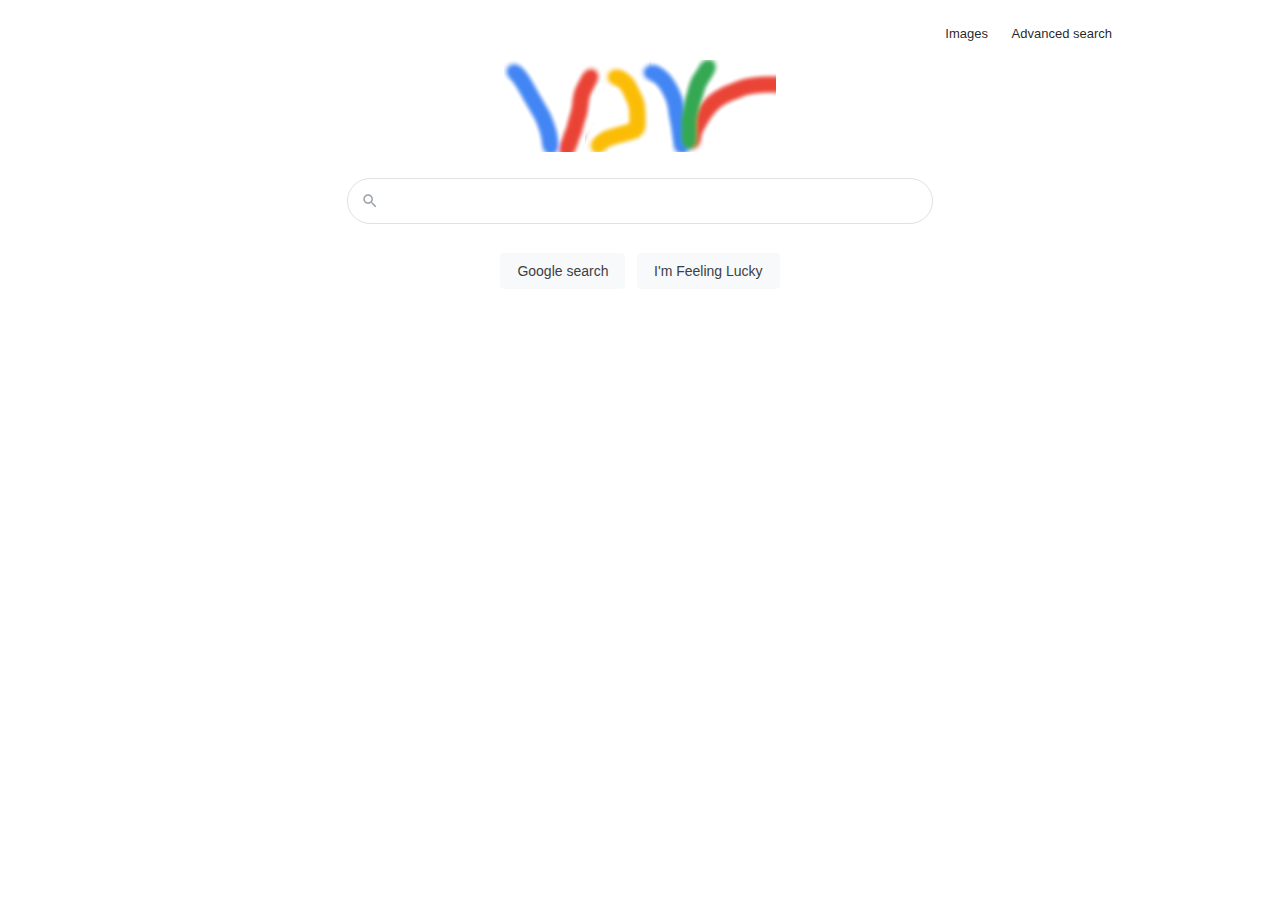
<file: index.html>
<!DOCTYPE html>
<html lang="en">
<head>
    <meta charset="UTF-8">
    <title>CS50w project0 Search</title>
    <link rel="stylesheet" href="mycss.css">


</head>
<body style="font-family: Arial; font-size:13px; margin:0;">

   <div class="topbarlev0">
        <div class="topbarlev1" >
            <div style="margin:20px; ">
                <a  href="finale2.html">Images</a>
                <a style="margin:20px;white-space:nowrap" href="finale3.html">Advanced search</a>
            </div>
        </div>
   </div>

    <div class="logoBar">
        <div class="logoCell">
            <img src="colori.png" alt="logo" width="272" height="92">

        </div>
    </div>

    <div class="formBand">
        <form action="https://www.google.it/search" method="GET" role="search">
             <div class="formCell">
                <div class="myRNNXgb">
                     <span class="magGlass">
                         <svg focusable="false" xmlns="http://www.w3.org/2000/svg" viewBox="0 0 24 24">
                             <path d="M15.5 14h-.79l-.28-.27A6.471 6.471 0 0 0 16 9.5 6.5 6.5 0 1 0 9.5 16c1.61 0 3.09-.59 4.23-1.57l.27.28v.79l5 4.99L20.49 19l-4.99-5zm-6 0C7.01 14 5 11.99 5 9.5S7.01 5 9.5 5 14 7.01 14 9.5 11.99 14 9.5 14z"></path>
                         </svg>
                     </span>
                     <input class="intext" type="text" name="q" >
                </div>
                 <div style="padding-top:18px">
                        <center>
                            <input class="gbqfba" name="btnK" type="submit" role="button" value="Google search">
                            <input class="gbqfba" name="btnI" type="submit" role="button" value="I'm Feeling Lucky">
                        </center>
                </div>
             </div>
        </form>
    </div>

</body>
</html>
</file>
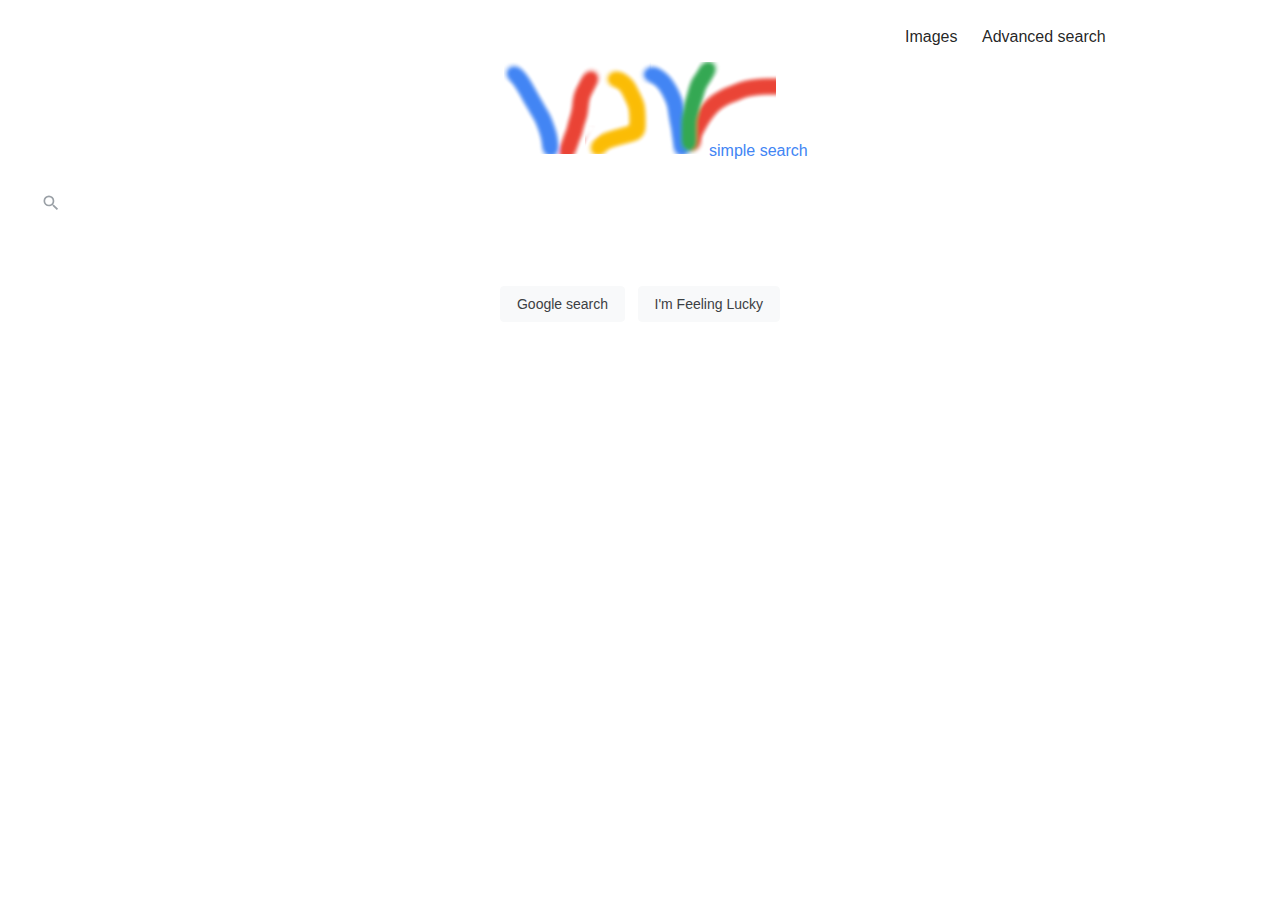
<file: finale1.html>
<!DOCTYPE html>
<html lang="en">
<head>
    <meta charset="UTF-8">
    <title>Google Search</title>
    <link rel="stylesheet" href="mycss.css">


</head>
<body style="font-family: Arial">

   <div class="topbarlev0">
        <div class="topbarlev1" >
            <div style="margin:20px;">
                <a  href="finale2.html" target="_top">Images</a>
                <a style="margin:20px;" href='https://www.google.it/imghp?hl=en&amp;ogbl' target="_top">Advanced search</a>
            </div>
        </div>
   </div>

    <div class="logoBar">
        <div class="logoCell">
            <img src="colori.png" width="272" height="92">
            <span class="subLogo">simple search</span>
        </div>
    </div>

    <div class="formBand">
        <form action="https://www.google.it/search" method="GET" role="search">
             <div class="formCell">
                <div class="RNNXgb">
                     <span style="display:inline-block;margin-top:13px;margin-left:13px;fill:#9aa0a6;height:20px;line-height:20px;width:20px">
                         <svg focusable="false" xmlns="http://www.w3.org/2000/svg" viewBox="0 0 24 24" style="color:#9aa0a6">
                             <path d="M15.5 14h-.79l-.28-.27A6.471 6.471 0 0 0 16 9.5 6.5 6.5 0 1 0 9.5 16c1.61 0 3.09-.59 4.23-1.57l.27.28v.79l5 4.99L20.49 19l-4.99-5zm-6 0C7.01 14 5 11.99 5 9.5S7.01 5 9.5 5 14 7.01 14 9.5 11.99 14 9.5 14z"></path>
                         </svg>
                     </span>
                     <input type="text" name="q" style="font-size:16px;height:34px;border:none; outline:none; margin:2px 20px; margin-left: 5px;display:flex; flex:100%;">
                </div>
                 <div class="lJ9FBc" style="height:70px;padding-top:18px">
                        <center>
                            <input class="gbqfba" name="btnK" type="submit" role="button" value="Google search">
                            <input class="gbqfba" name="btnI" type="submit" role="button" value="I'm Feeling Lucky">
                        </center>
                </div>
             </div>
        </form>
    </div>

</body>
</html>
</file>
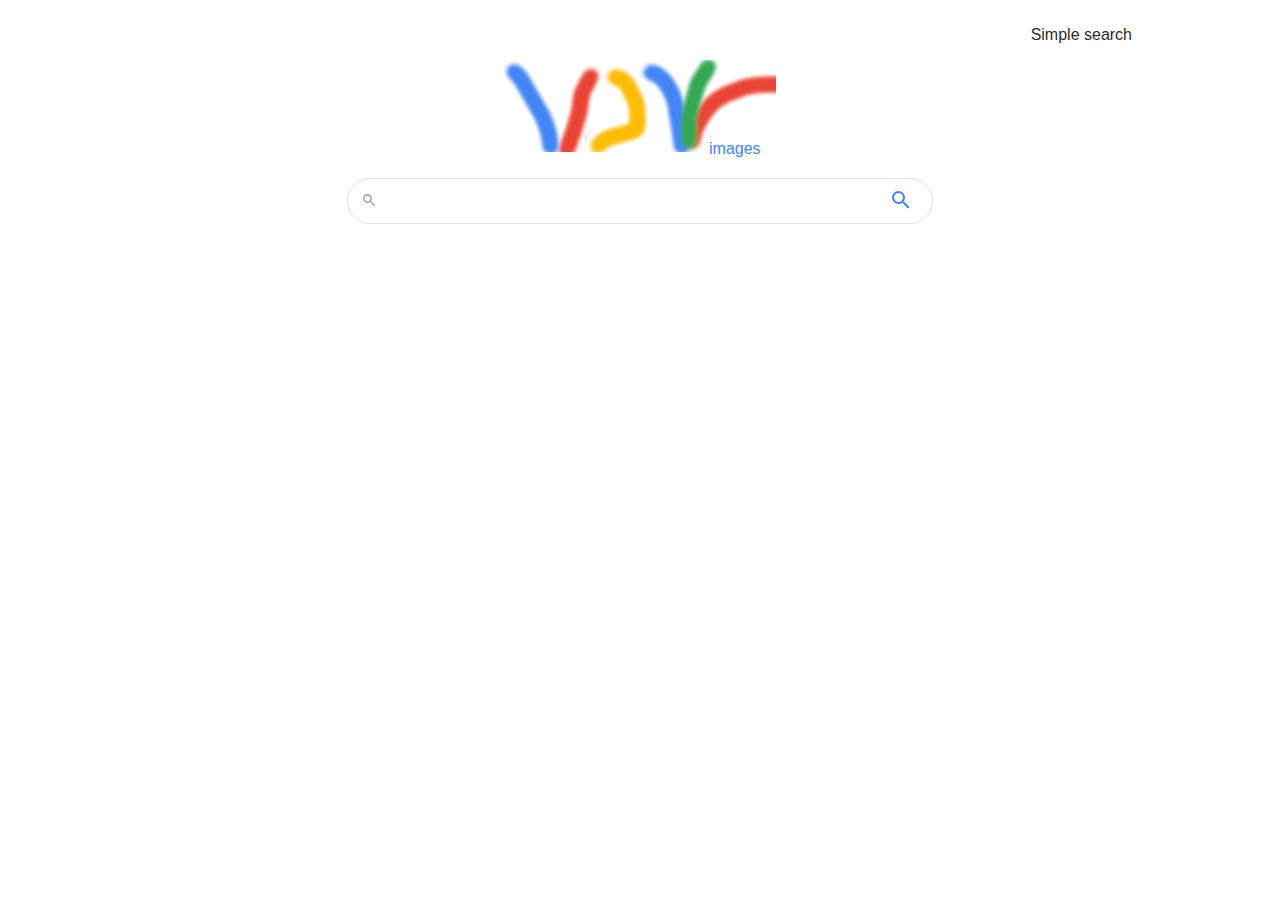
<file: finale2.html>
<!DOCTYPE html>
<html lang="en">
<head>
    <meta charset="UTF-8">
    <title>Search Images</title>
    <link rel="stylesheet" href="mycss.css">
</head>
<body style="font-family: Arial;margin:0">
    <div class="topbarlev0">
        <div class="topbarlev1">
            <div style="margin:20px;">
                <a  href="index.html" target="_top">Simple search</a>
            </div>
        </div>
    </div>
    <div class="logoBar">
        <div class="logoCell" >
            <img src="/colori.png" alt="logo" width="272" height="92">
            <span class="subLogo">images</span>
        </div>
    </div>
    <div class="formBand" >
         <form action="https://www.google.it/search" method="GET" role="search">
         <div class="formCell">
            <div class="myRNNXgb">
                 <span class="magGlass" >
                     <svg focusable="false" xmlns="http://www.w3.org/2000/svg" viewBox="0 0 24 24" >
                         <path d="M15.5 14h-.79l-.28-.27A6.471 6.471 0 0 0 16 9.5 6.5 6.5 0 1 0 9.5 16c1.61 0 3.09-.59 4.23-1.57l.27.28v.79l5 4.99L20.49 19l-4.99-5zm-6 0C7.01 14 5 11.99 5 9.5S7.01 5 9.5 5 14 7.01 14 9.5 11.99 14 9.5 14z"></path>
                     </svg>
                 </span>
                 <input class="intext"  type="text" name="q" >
                <button style="border:none;background:transparent;cursor:pointer;" type="submit">

                        <span style="display:inline-block;margin-right:13px;fill:#4285f4;height:24px;line-height:24px;width:24px">
                            <svg focusable="false" xmlns="http://www.w3.org/2000/svg" viewBox="0 0 24 24" style="color:#4285f4">
                                <path d="M15.5 14h-.79l-.28-.27A6.471 6.471 0 0 0 16 9.5 6.5 6.5 0 1 0 9.5 16c1.61 0 3.09-.59 4.23-1.57l.27.28v.79l5 4.99L20.49 19l-4.99-5zm-6 0C7.01 14 5 11.99 5 9.5S7.01 5 9.5 5 14 7.01 14 9.5 11.99 14 9.5 14z"></path>
                            </svg>
                        </span>

                </button>
            </div>

         </div>
         <input type="hidden" name="tbm" value="isch">
     </form>
    </div>
</body>
</html>
</file>
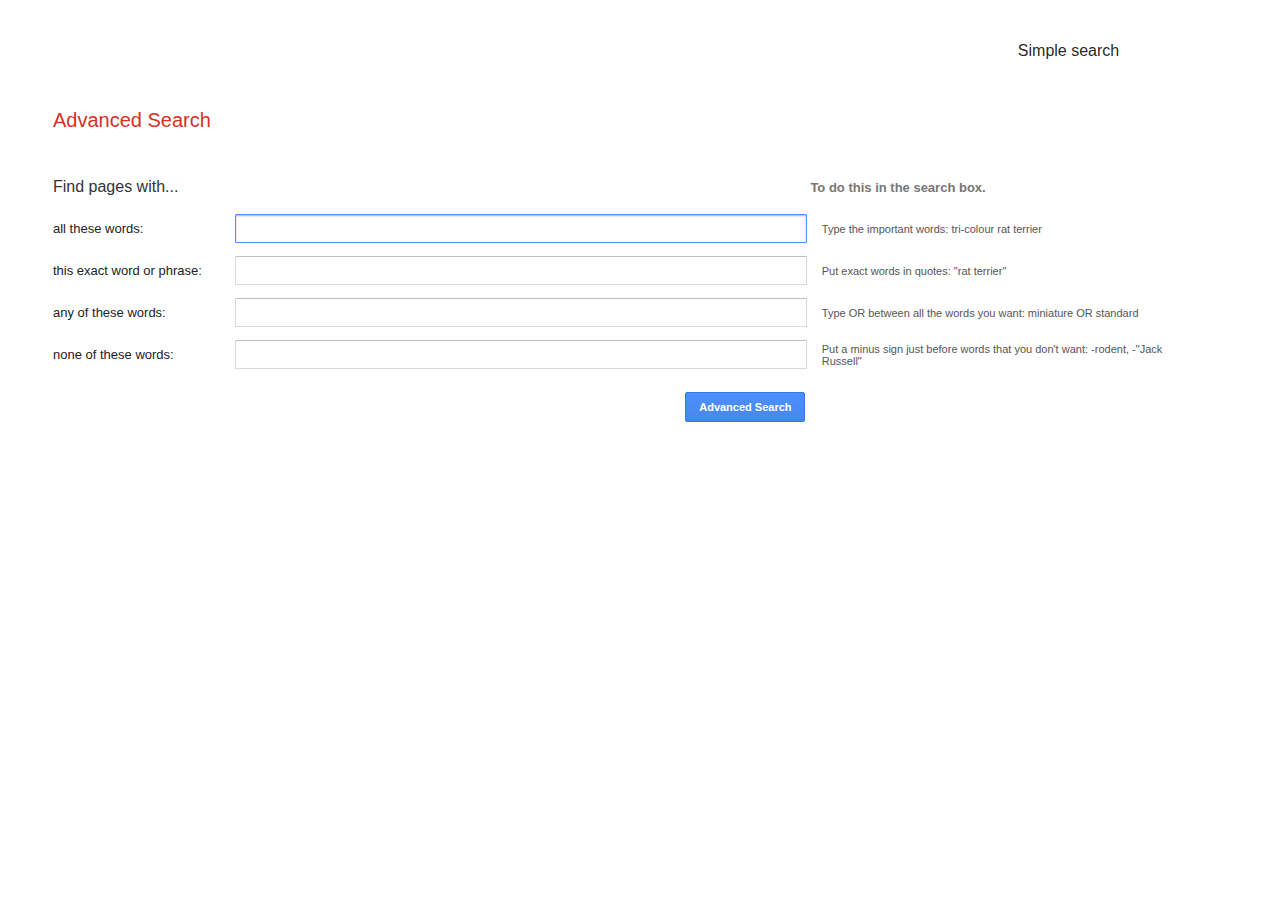
<file: finale3.html>
<!DOCTYPE html>
<html lang="en">
<head>
    <meta charset="UTF-8">
    <title>Advanced Search</title>
    <link rel="stylesheet" href="mycss.css">
</head>

<body style="font-family: Arial">
    <div height="64px" style="padding:8px">
        <div class="topbarlev0">
            <div class="topbarlev1">
                <div style="margin:20px;">
                    <a  href="index.html" target="_top">Simple search</a>
                </div>
            </div>
        </div>
    </div>
    <div style=" color:#d93025; font-size:20px; margin:25px 35px">
        <label style="margin-left:10px">Advanced Search</label>
    </div>

    <div style="max-width:1140px;min-width:200px;width:96%;margin:40px 2% 0 45px">
        <form action="https://www.google.com/search" id="s1zaZb" method="GET" name="f">
            <div style="clear:both">
                <div class="I1Kbt">
                    <div class="lOTAE">
                        <span>Find pages with...</span>
                    </div>
                </div>
                <div style=" float:left;display:inline-block;min-width:167px;min-height:41px;vertical-align:middle;width:50%">
                    &nbsp;
                </div>
                <div style=" float:left;display:inline-block;width:33%;font-size:13px;font-weight:700;color:#777;padding-left:5px;vertical-align:middle">
                    <div class="lOTAE">
                        To do this in the search box.
                    </div>
                </div>
            </div>
        <div style="clear:both; width:100%">
            <div class="yIQOUb">
                <div class="FAcADc">
                    <div class="lOTAE">
                        <label >all these words:</label>
                    </div>
                </div>
                <div class="jYcx0e">
                    <div class="PLLUQc">
                        <input class="jfk-textinput" value="" autofocus="autofocus" id="xX4UFf" name="as_q" type="text">
                    </div>
                </div>
                <div class="cwqNnb dulCv">
                    <div class="lOTAE">Type the important words:
                        <span class="BFlQMb">tri-colour rat terrier</span>
                    </div>
                </div>
            </div>
            <div class="yIQOUb"> <div class="FAcADc"> <div class="lOTAE"> <label for="CwYCWc">this exact word or phrase:</label>    </div> </div> <div class="jYcx0e"> <div class="PLLUQc"> <input class="jfk-textinput" value="" id="CwYCWc" name="as_epq" type="text"> </div> </div> <div class="cwqNnb dulCv"> <div class="lOTAE">Put exact words in quotes:  <span class="BFlQMb">"rat terrier"</span>   </div> </div> </div>
            <div class="yIQOUb"> <div class="FAcADc"> <div class="lOTAE"> <label for="mSoczb">any of these words:</label>    </div> </div> <div class="jYcx0e"> <div class="PLLUQc"> <input class="jfk-textinput" value="" id="mSoczb" name="as_oq" type="text"> </div> </div> <div class="cwqNnb dulCv"> <div class="lOTAE">Type <span class="BFlQMb">OR</span> between all the words you want:  <span class="BFlQMb">miniature OR standard</span>   </div> </div> </div>
            <div class="yIQOUb"> <div class="FAcADc"> <div class="lOTAE"> <label for="t2dX1c">none of these words:</label>    </div> </div> <div class="jYcx0e"> <div class="PLLUQc"> <input class="jfk-textinput" value="" id="t2dX1c" name="as_eq" type="text"> </div> </div> <div class="cwqNnb dulCv"> <div class="lOTAE">Put a minus sign just before words that you don't want:  <span class="BFlQMb">-rodent, -"Jack Russell"</span>   </div> </div> </div>
            <div class="yIQOUb"> <div class="FAcADc"></div> <div class="jYcx0e" style="text-align:right"> <input id="CIGjud" name="tbs" type="hidden" value=""> <input class="jfk-button jfk-button-action dUBGpe" style="user-select:none;line-height:100%;height:30px;min-width:120px" value="Advanced Search" type="submit"> </div> <div class="cwqNnb"></div> </div>
        </div>

        </form>

    </div>

</body>
</html>
</file>
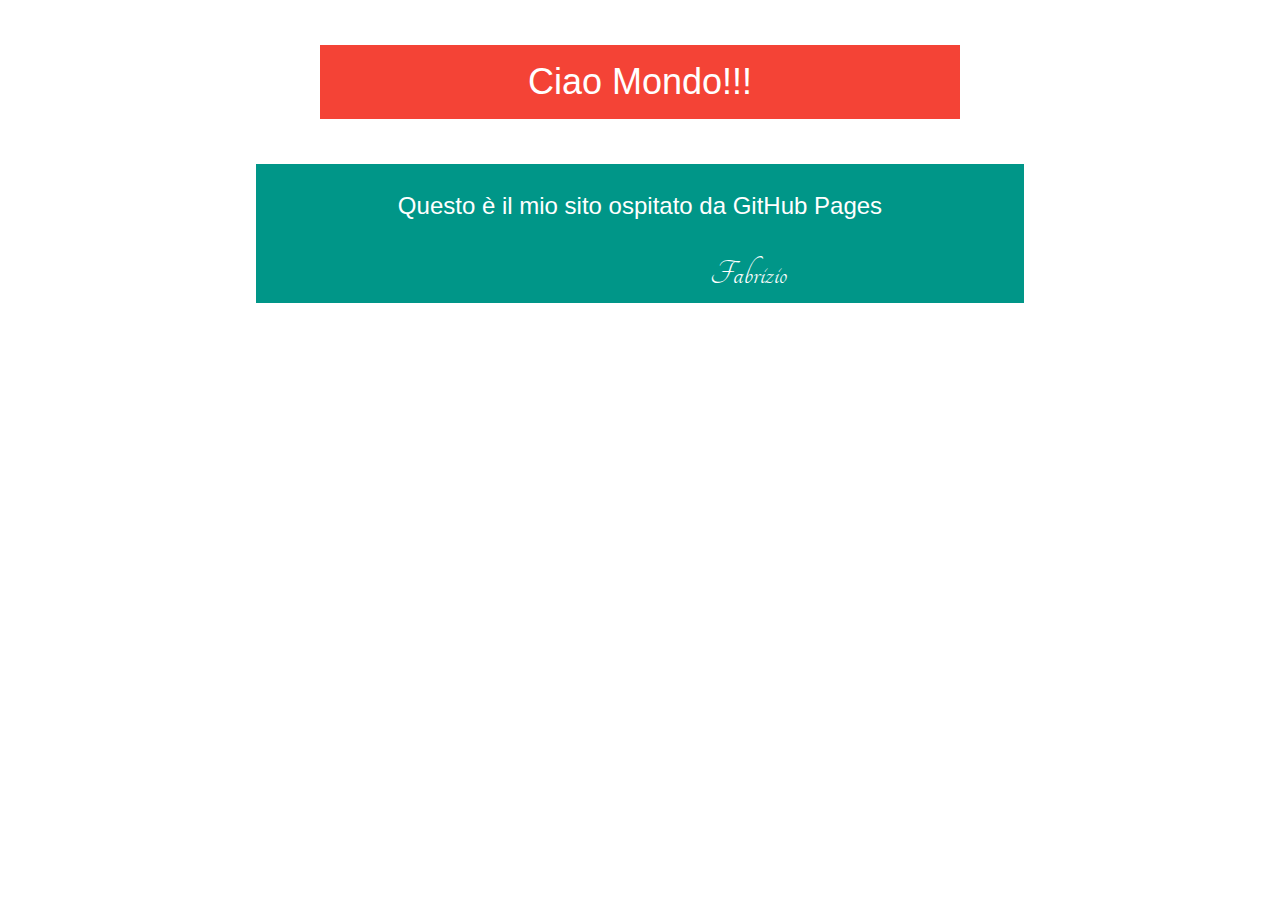
<file: index_primo.html>
<!DOCTYPE html>
<html lang="en">
<head>
    	<meta charset="UTF-8">
	<meta name="viewport" content="width=device-width, initial-scale=1">
    	<link rel="stylesheet" href="https://www.w3schools.com/w3css/4/w3.css">
	<link rel="stylesheet" href="https://fonts.googleapis.com/css?family=Tangerine">
    	<title>Ciao Mondo</title>
	<style>
		.w3-tangerine {
  		font-family: "Tangerine", serif;
		}
	</style>
</head>
<body>
	<br><br>
	<div class="w3-container w3-red w3-center" style="width:50%;margin:auto;">
		<h1 >Ciao Mondo!!!</h1>
	</div>
	<br><br>
    	
    	<div class="w3-container w3-teal w3-center w3-padding-12" style="width:60%;margin:auto;">
		<p class="w3-xlarge">Questo è il mio sito ospitato da GitHub Pages</p>
		<p class="w3-xxlarge w3-tangerine w3-right-align" style="width:40%;margin:auto;" >Fabrizio</p>
	</div>
</body>
</html>
</file>
<file: mycss.css>
a:link{
color: rgba(0,0,0,.87);
text-decoration: none;}
a:hover{
text-decoration: underline;
}
a:visited {
color: rgba(0,0,0,.87);
text-decoration: none;
}

.topbarlev0 {
    height:48px;
    margin: 6px 0;
}
.topbarlev1{
    padding-right:10%;
    height:48px;
    float:right;
}
.formBand{
    max-height:160px;
    padding:20px;
}
.formCell {
    padding-top: 6px;
}
.logoBar {
     height: 92px;
}

.logoCell{
      width: 272px;
      height: 92px;
      margin: 0 auto;
      position:relative;
}
.subLogo {
 color:#4285f4;
 font:16px/16px roboto-regular, arial, sans-serif;
 position:absolute;
 left:205px;
 bottom:-5px;
 white-space:nowrap
}
.myRNNXgb {
 display:flex;
 height:44px;
 border:1px solid #dfe1e5;
 border-radius:24px;
 margin:0 auto;
 max-width:584px;
}
.myRNNXgb:hover{
     background-color:#fff;
     box-shadow:0 1px 6px rgba(32,33,36,.28);
     border-color:rgba(223,225,229,0)
}
.magGlass{
    display:inline-block;
    margin-top:13px;
    margin-left:13px;
    fill:#9aa0a6;
    height:20px;
    line-height:20px;
    width:20px;
}

.gbqfba {
     background-color:#f8f9fa;
     border:1px solid #f8f9fa;
     border-radius:4px;
     color:#3c4043;
     font-family:arial,sans-serif;
     font-size:14px;
     margin:11px 4px;
     padding:0 16px;
     line-height:27px;
     height:36px;
     min-width:54px;
     text-align:center;
     cursor:pointer;
     user-select:none
}
.gbqfba:hover {
    border:1px solid #dadce0;
}

.intext {
    font-size:16px;
    height:34px;
    border:none;
    outline:none;
    margin:2px 20px;
    margin-left: 5px;
    display:flex;
    flex:100%;
}

.lJ9FBc input[type="submit"]:hover {
 box-shadow:0 1px 1px rgba(0,0,0,.1);
 background-color:#f8f9fa;
 border:1px solid #dadce0;
 color:#202124
}
.lJ9FBc input[type="submit"]:focus {
 border:1px solid #4285f4;
 outline:none
}

.lnXdpd {
 max-height:100%;
 max-width:100%;
 object-fit:contain;
 object-position:center bottom;
 width:auto
}
div.FAcADc {
 float:left;
 display:inline-block;
 min-width:167px;
 width:16%;
 height:42px;
 color:#222;
 font-size:13px;
 line-height:16px;
 vertical-align:middle
}

div.I1Kbt {
 float:left;
 display:inline-block;
 min-width:167px;
 width:16%;
 font-size:16px;
 min-height:42px;
 font-weight:500;
 color:#333;
 vertical-align:middle
}
div.lOTAE {
 height:30px;
 display:table-cell;
 vertical-align:middle
}

div.jYcx0e {
 float:left;
 display:inline-block;
 min-width:167px;
 min-height:41px;
 vertical-align:middle;
 width:50%
}

.jfk-textinput {
 width:100%;
 text-align:left;
 -webkit-border-radius:1px;
 -moz-border-radius:1px;
 border-radius:1px;
 border:1px solid #d9d9d9;
 border-top:1px solid #c0c0c0;
 font-size:13px;
 height:25px;
 padding:1px 8px
}
.jfk-textinput:focus {
 -webkit-box-shadow:inset 0 1px 2px rgba(0,0,0,.3);
 -moz-box-shadow:inset 0 1px 2px rgba(0,0,0,.3);
 box-shadow:inset 0 1px 2px rgba(0,0,0,.3);
 border:1px solid #4d90fe;
 outline:none
}
.jfk-textinput::-ms-clear {
 display:none
}
div.cwqNnb {
 float:left;
 display:inline-block;
 width:32%;
 min-width:160px;
 margin:0 0 8px 1%;
 color:#555;
 font-size:11px;
 padding-left:5px;
 vertical-align:middle;
 position:relative
}

div.yIQOUb {
 clear:both
}

div.PLLUQc {
 padding-right:16px
}

input.dUBGpe {
 float:right;
 margin:10px 0
}

.jfk-button-action {
 -webkit-box-shadow:none;
 -moz-box-shadow:none;
 box-shadow:none;
 background-color:#4d90fe;
 background-image:-webkit-linear-gradient(top,#4d90fe,#4787ed);
 background-image:-moz-linear-gradient(top,#4d90fe,#4787ed);
 background-image:-ms-linear-gradient(top,#4d90fe,#4787ed);
 background-image:-o-linear-gradient(top,#4d90fe,#4787ed);
 background-image:linear-gradient(top,#4d90fe,#4787ed);
 border:1px solid #3079ed;
 color:#fff
}
.jfk-button-action.jfk-button-hover {
 -webkit-box-shadow:none;
 -moz-box-shadow:none;
 box-shadow:none;
 background-color:#357ae8;
 background-image:-webkit-linear-gradient(top,#4d90fe,#357ae8);
 background-image:-moz-linear-gradient(top,#4d90fe,#357ae8);
 background-image:-ms-linear-gradient(top,#4d90fe,#357ae8);
 background-image:-o-linear-gradient(top,#4d90fe,#357ae8);
 background-image:linear-gradient(top,#4d90fe,#357ae8);
 border:1px solid #2f5bb7;
 border-bottom-color:#2f5bb7
}
.jfk-button-action:focus {
 -webkit-box-shadow:inset 0 0 0 1px #fff;
 -moz-box-shadow:inset 0 0 0 1px #fff;
 box-shadow:inset 0 0 0 1px #fff;
 border:1px solid #fff;
 border:rgba(0,0,0,0) solid 1px;
 outline:1px solid #4d90fe;
 outline:rgba(0,0,0,0) 0
 }
 .jfk-button-action:active {
 -webkit-box-shadow:inset 0 1px 2px rgba(0,0,0,.3);
 -moz-box-shadow:inset 0 1px 2px rgba(0,0,0,.3);
 box-shadow:inset 0 1px 2px rgba(0,0,0,.3);
 background:#357ae8;
 border:1px solid #2f5bb7;
 border-top:1px solid #2f5bb7
}
.jfk-button {
 -webkit-border-radius:2px;
 -moz-border-radius:2px;
 border-radius:2px;
 cursor:default;
 font-size:11px;
 font-weight:bold;
 text-align:center;
 white-space:nowrap;
 margin-right:16px;
 height:27px;
 line-height:27px;
 min-width:54px;
 outline:0;
 padding:0 8px
}
</file>
